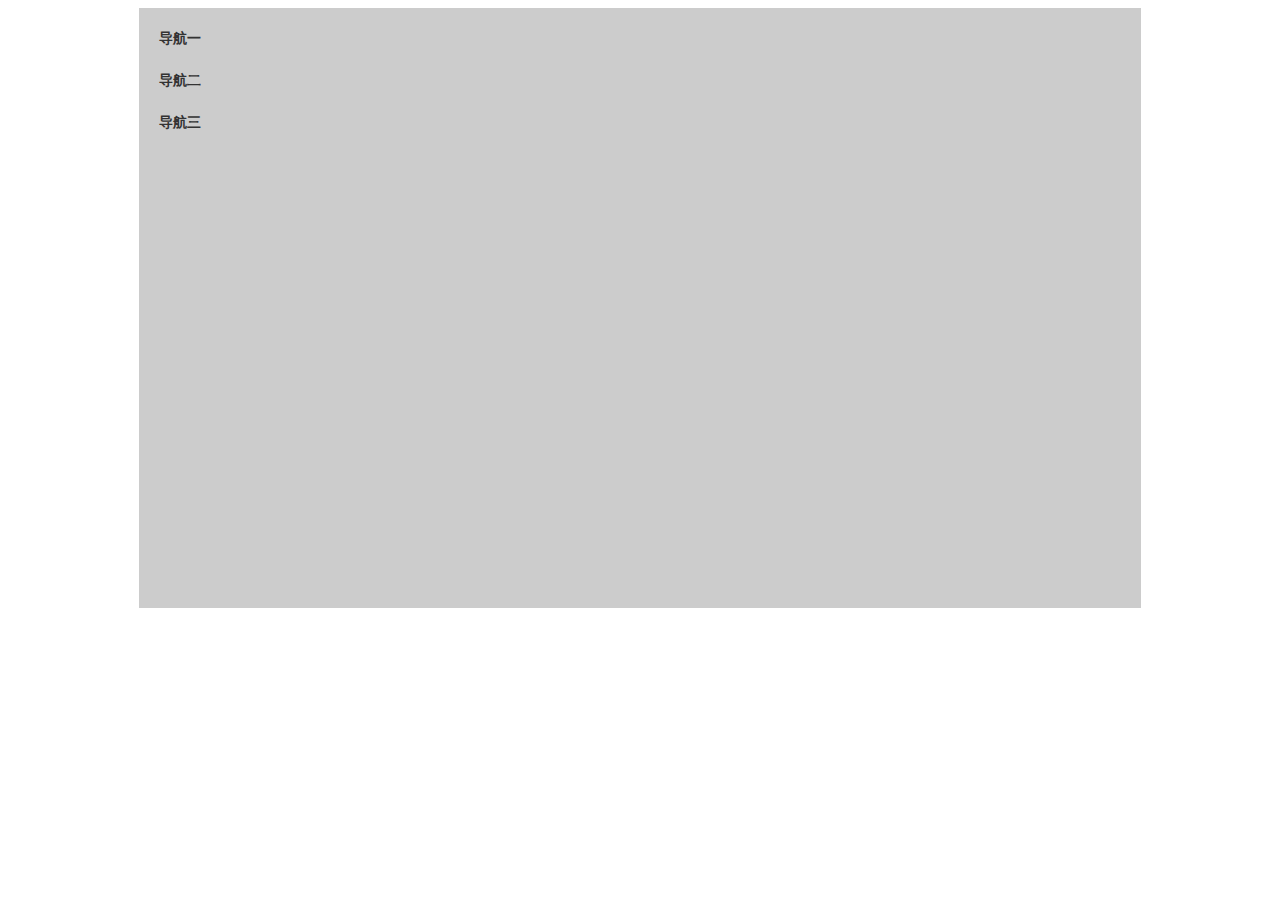
<file: 仿京东主页/other.html>
<!DOCTYPE html>
<html lang="en">

<head>
  <meta charset="UTF-8">
  <meta name="viewport" content="width=device-width, initial-scale=1.0">
  <meta http-equiv="X-UA-Compatible" content="ie=edge">
  <title>Document</title>
  <style type="text/css">
    .main {
      width: 1002px;
      height: 600px;
      margin: 0 auto;
      background: #ccc;
    }

    .box {
      position: relative;
      font-size: 14px;
      color: #333;
      padding: 10px;
    }

    .box>ul {
      list-style: none;
      margin: 0px;
      padding: 0px;
    }

    .box>ul>h4 {
      margin: 0;
      position: relative;
      width: 120px;
      line-height: 22px;
      padding: 10px;
      /* border: 1px solid transparent; */
      cursor: pointer;
      z-index: 999;
    }

    .box>ul>li {
      width: 300px;
      height: 400px;
      position: absolute;
      left: 151px;
      top: 10px;
      background: #FFF;
      border: 1px solid #666;
      display: none;
    }

    .box>ul:hover>h4 {
      background: #FFF;
      color: #F60;
      border: 1px solid #666;
      border-right: 1px solid #fff;
    }

    .box>ul:hover>li {
      display: block;
    }
  </style>
</head>

<body>
  <div class="main">
    <div class="box">
      <ul>
        <h4>导航一</h4>
        <li>这里放你展开的图什么的</li>
      </ul>
      <ul>
        <h4>导航二</h4>
        <li>这里放啥都行</li>
      </ul>
      <ul>
        <h4>导航三</h4>
        <li>这里也是，随便放</li>
      </ul>
    </div>
  </div>
</body>

</html>
</file>
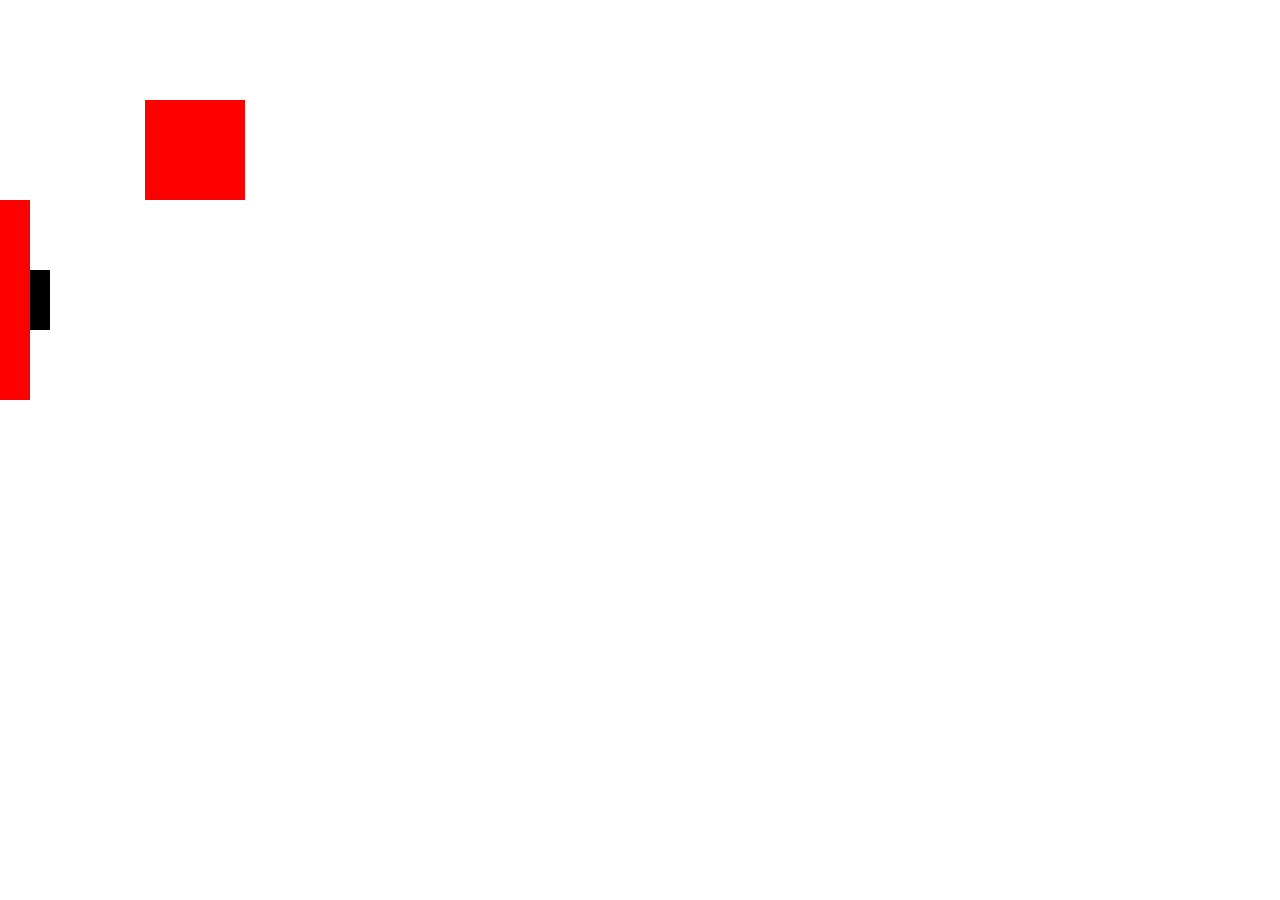
<file: 仿京东主页/test/testmove.html>
<!DOCTYPE html>
<html>
    <head>
        <title>TestMove</title>
        <meta charset="utf-8">
        <meta name="keywords" content="写一个简单的运动框架，并且测试">
        <script type="text/javascript" src="../js/move.js"></script>
        <style type="text/css" id="css">
            #div1 {
                position: absolute;
                left: 100px;
                top: 100px;
                width: 100px;
                height: 100px;
                background-color: red;
            }
            #div2 {
                position: absolute;
                left: -120px;
                top: 200px;
                width: 150px;
                height: 200px;
                background-color: red;
            }
            #div2 div {
                position: relative;
                top: 50%; left: 150px;
                width: 20px;
                height: 60px;
                background-color: black;
                margin-top: -30px;
            }
        </style>
        <script>
            /* 123 */
                // f = function (a) {
                //     alert(a);
                // }
                // alert(f(1));
                // window.onload = function () {
                    // var oDiv1 = document.getElementById('div1');
                    // alert(_getStyle(oDiv1,"width"));
                    // alert(!oDiv1)    //false
                    // alert(oDiv1.content)
                    // alert(Douya._getStyle(oDiv1, "width"));  //404
                    // alert(typeof oDiv1.document)    //undefined
                // }
                // window.onload = function () {
                //     var oDiv = document.getElementById('div1');
                //     getStyle(oDiv, 'width', "50px");
                //     getStyle(oDiv, 'height', "50px");
                //     var timer;
                //     timer = setInterval(function () {
                //         oDiv.style.left = oDiv.offsetLeft + 10 +'px';
                //         if (oDiv.style.left == "300px") {
                //             clearInterval(timer);
                //         }
                        
                //     },30);
                //     // var settime = "1520"
                //     // var oDate = new Date();
                //     // // var str = _toStr(oDate.getHours()) + _toStr(oDate.getMinutes()) + _toStr(oDate.getSeconds());
                //     // // alert(str);
                //     // var h = oDate.getHours();
                //     // alert(h);
                //     var endTime = new Date("2019/01/02,14:58:00");
                //     var nowTime = new Date();
                //     var str = endTime - nowTime;
                //     // 得到的都是时间戳
                //     var d = 0;
                //     var h = 0;
                //     var m = 0;
                //     var s = 0;
                //     d = Math.floor(str/1000/(60*60*24));
                //     h = Math.floor(str/1000/60/60%24);
                //     m = Math.floor(str/1000/60%60);
                //     s = Math.floor(str/1000%60);
                //     alert(d);
                //     alert(h);
                //     alert(m);
                //     alert(s);
                // }

                // /* 变为字符串 */
                // function _toStr(n) {
                //     if (n < 10) {
                //         return '0' + n;
                //     } else {
                //         return '' + n;
                //     }
                // }
                // /* 获取元素的方式 */
                // function _getStyle(obj, attr) {
                //     // if (arguments === 2) {
                //         // if (obj.currentStyle) {
                //         //     return obj.currentStyle[attr];
                //         // } else {
                //         //     return getComputedStyle(obj, false)[attr];
                //         // }
                //     // } else {
                //     //     obj.style[attr] = value;
                //     // } 
                //     return obj.currentStyle? obj.currentStyle[attr] : getComputedStyle(obj, false)[attr] ;
                // }
                // function _setStyle(obj, attr, value) {
                //     return obj.style[attr] = value;
                // }
        </script>
    </head>
    <body>
        <div id="div1"></div>
        <div id="div2">
            <div></div>
        </div>
    </body>
</html>
</file>
